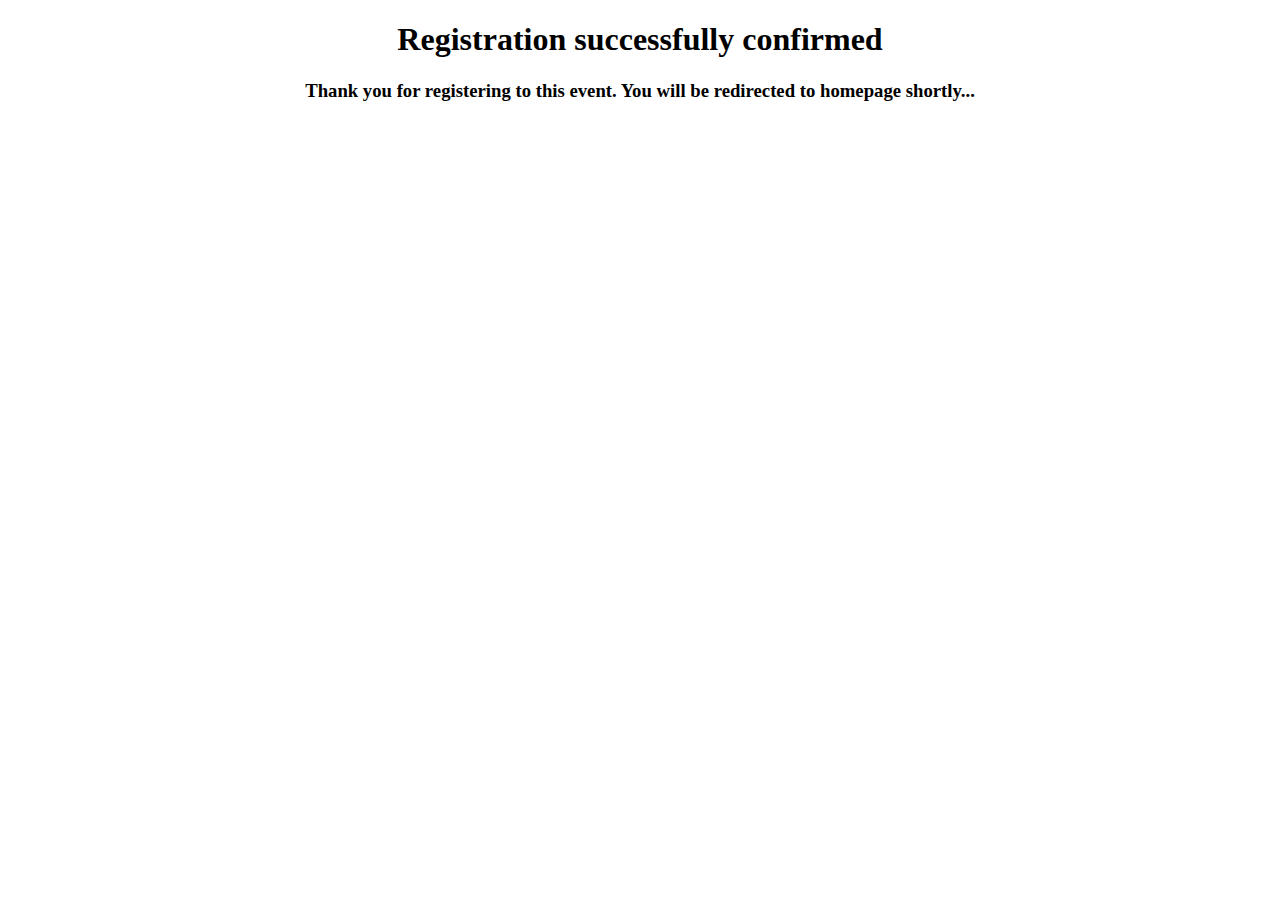
<file: templates/confirmation.html>
<!DOCTYPE html>
<html >
<head>
    <meta charset="UTF-8">
    <title>Email confirmed</title>
</head>
<body>
    <div style="text-align: center;">
        <h1>Registration successfully confirmed</h1>
        <h3>Thank you for registering to this event. You will be redirected to homepage shortly...</h3>
    </div>
    <script>    
        window.setTimeout(function(){window.location.href = "/";}, 5000);
    </script>
</body>
</html>
</file>
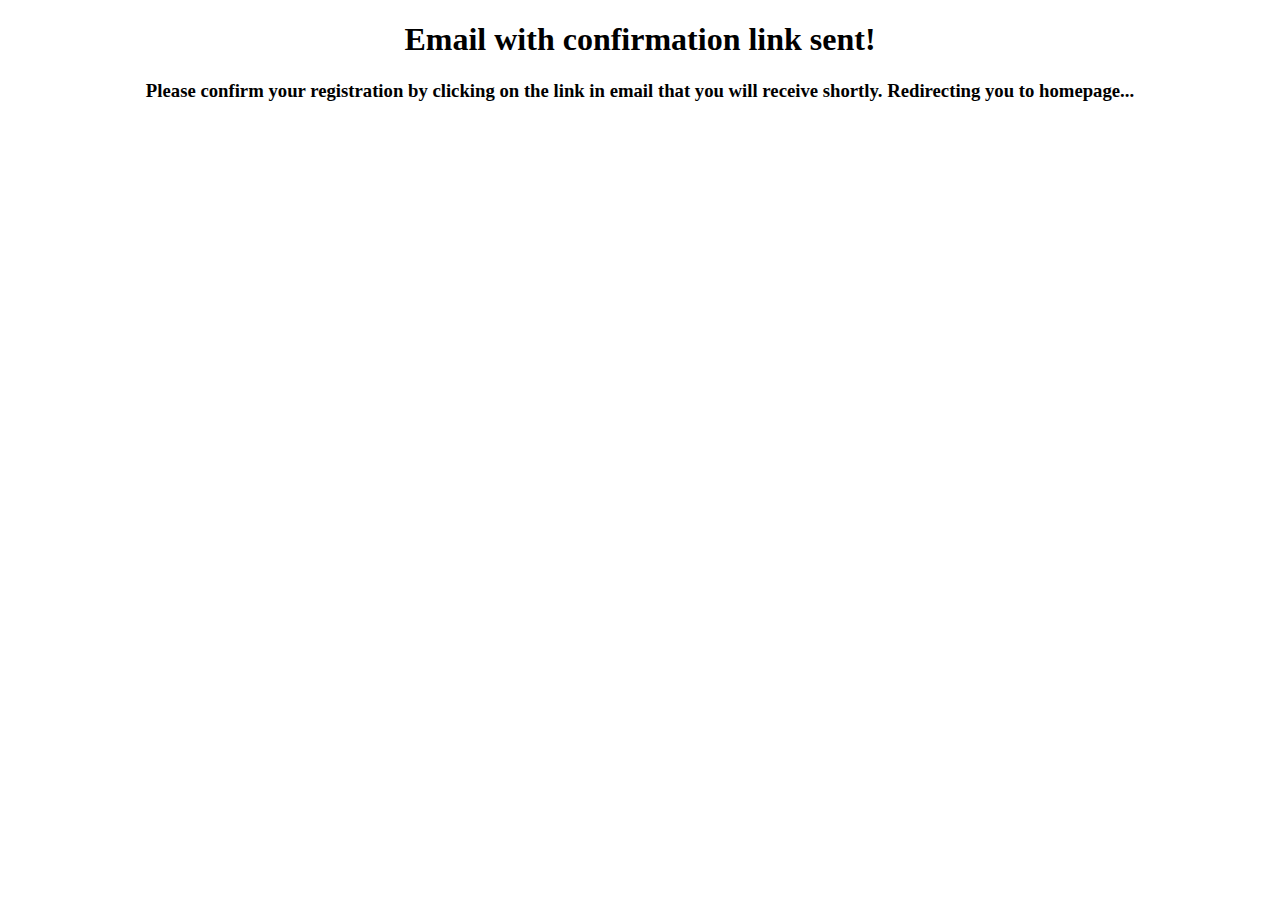
<file: templates/email_sent.html>
<!DOCTYPE html>
<html >
<head>
    <meta charset="UTF-8">
    <title>Email confirmed</title>
</head>
<body>
    <div style="text-align: center;">
        <h1>Email with confirmation link sent!</h1>
        <h3>Please confirm your registration by clicking on the link in email that you will receive
            shortly. Redirecting you to homepage...</h3>
    </div>
    <script>    
        window.setTimeout(function(){window.location.href = "/";}, 7000);
    </script>
</body>
</html>
</file>
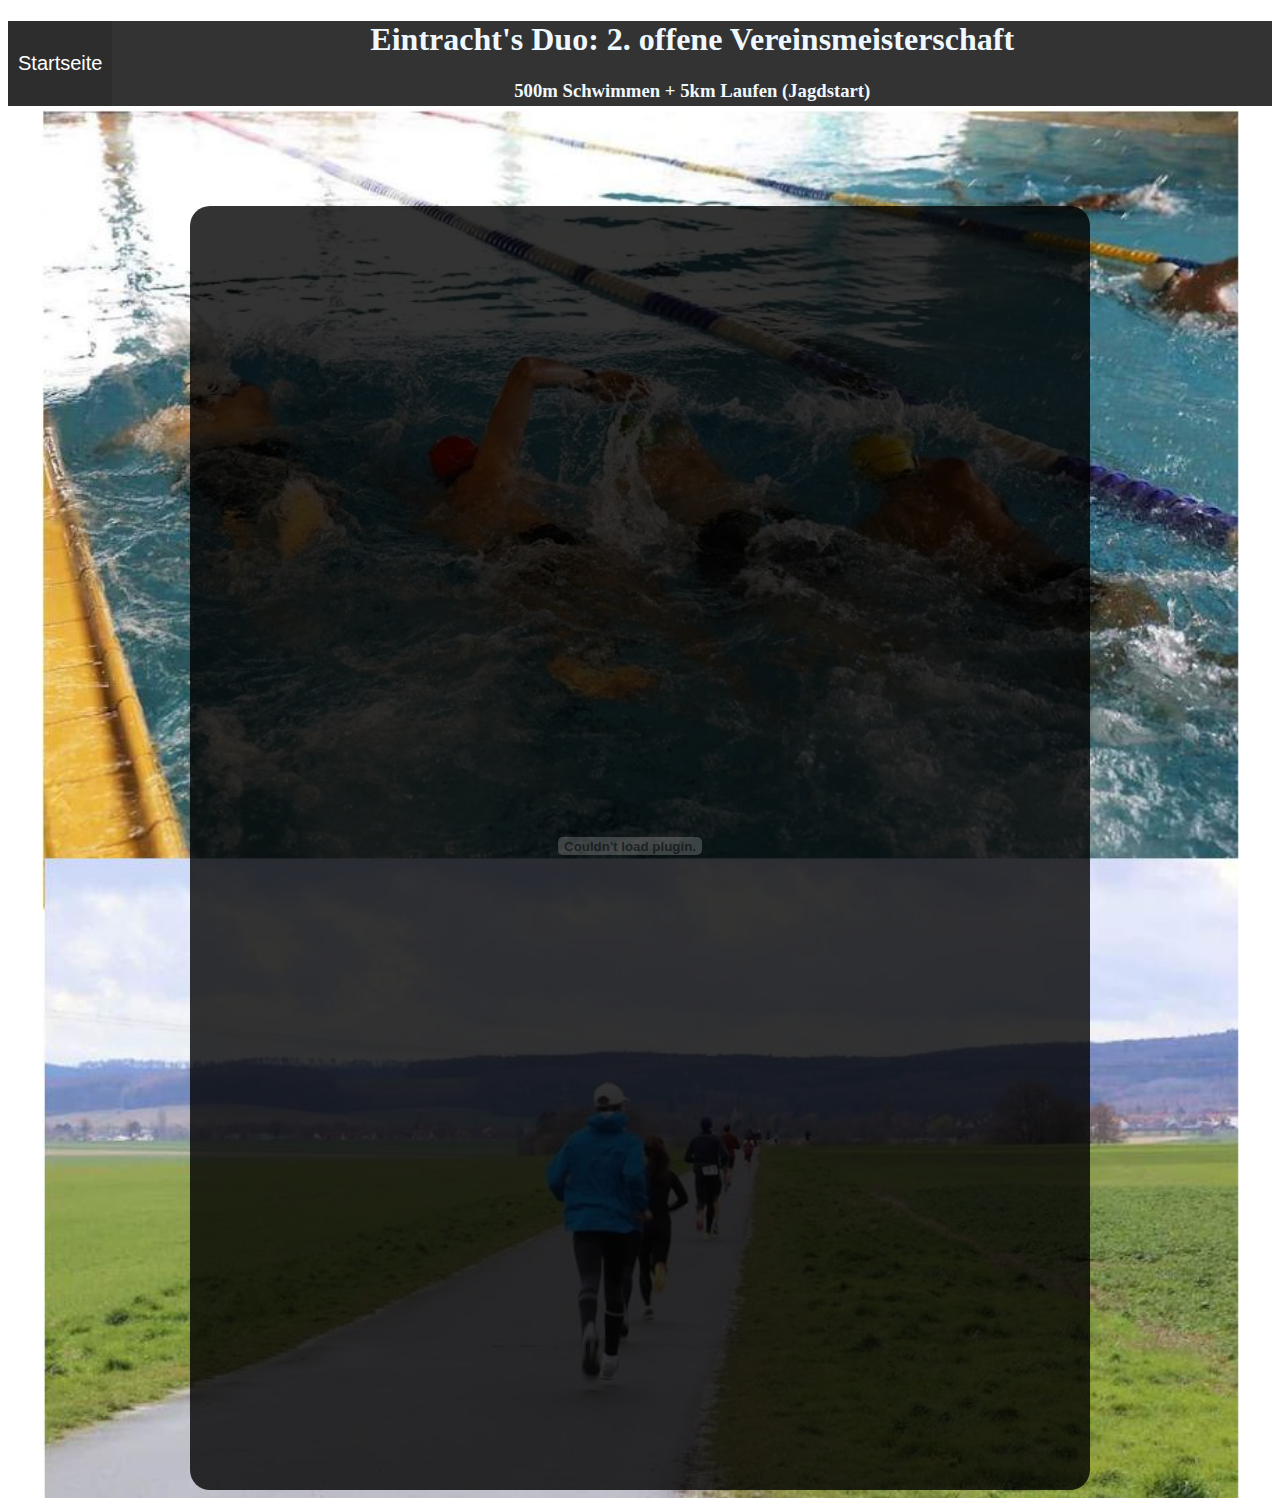
<file: templates/infos.html>
<!doctype html>
<html>
<head>
    <link rel="stylesheet" type="text/css" href="../static/css/main.css">
    <meta charset="utf-8">
    <title>Infos</title>
</head>
<body>
    <div class="headliner">
        <button class="home-btn" onclick="window.location.href = '/';">Startseite</button>
        <h1>Eintracht's Duo: 2. offene Vereinsmeisterschaft</h1>
        <h3>500m Schwimmen + 5km Laufen (Jagdstart)</h3>
    </div>
    <div class="info-wrap">
	 <object width="800" height="1200"  data="../static/infos.pdf"></object>	
    </div>
</body>
</html>
</file>
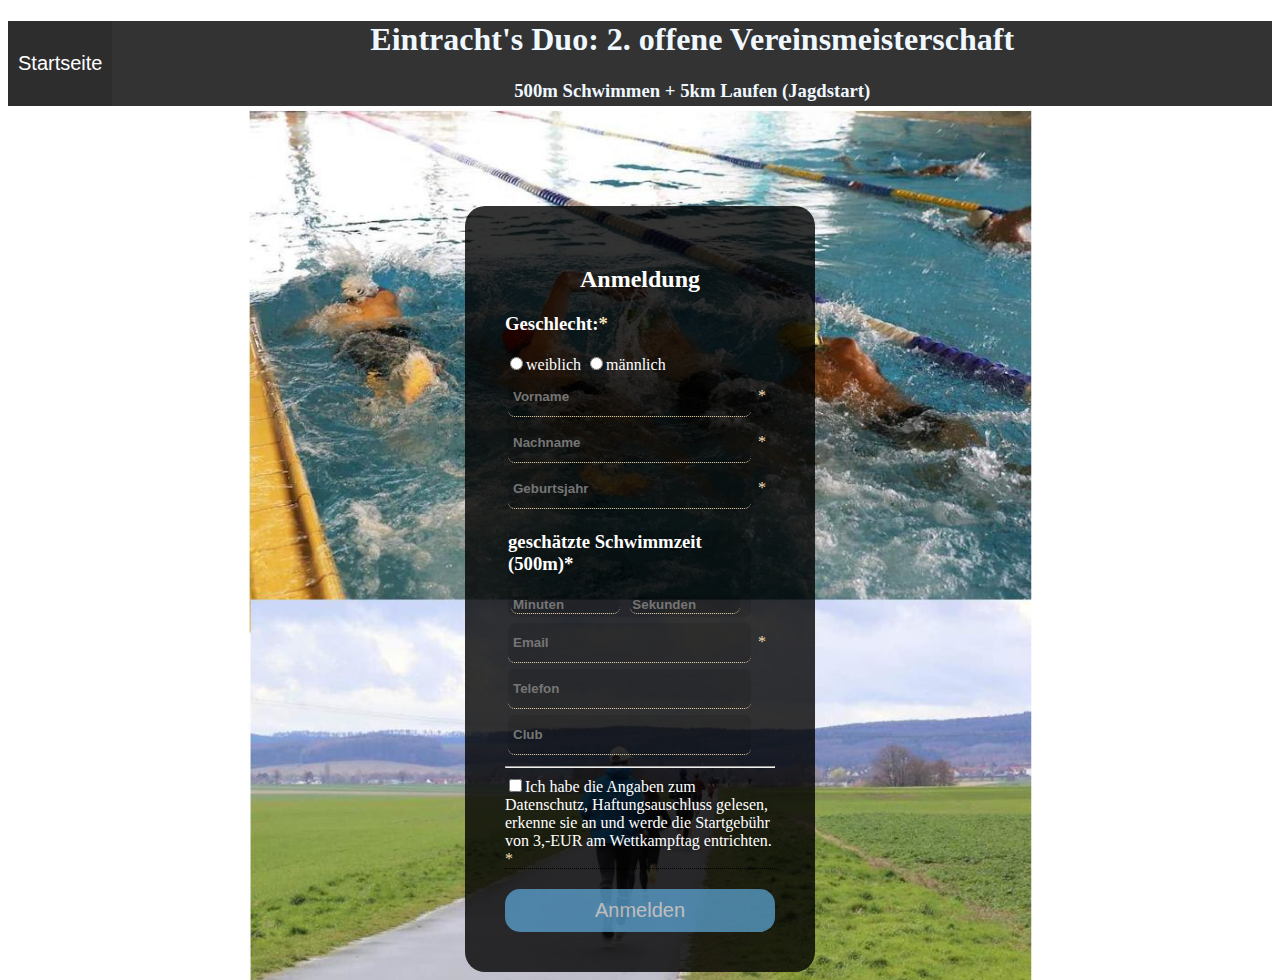
<file: templates/signup.html>
<!DOCTYPE html>
<html>
    <head>
        <link rel="stylesheet" type="text/css" href="../static/css/main.css">
    </head>

    <body>
        <div class="headliner">
            <button class="home-btn" onclick="window.location.href = '/';">Startseite</button>
            <h1>Eintracht's Duo: 2. offene Vereinsmeisterschaft</h1>
	    <h3>500m Schwimmen + 5km Laufen (Jagdstart)</h3>
        </div>
        <div class="signup-wrap">
            <h2>Anmeldung</h2>
            <form method="POST">
            
                <h3 class="required">Geschlecht:</h3>
                <input type="radio" name="gender" value="Female" required/>weiblich
                <input type="radio" name="gender" value="Male" required/>männlich
            
                <div class="required">
                    <input type="text" name="firstname" placeholder="Vorname" required/>
                </div>
                <div class="required">
                    <input type="text"  name="lastname" placeholder="Nachname" required/>
                </div>
                <div class="required">
                    <input type="number" class="yob" name="yob" placeholder="Geburtsjahr" max="2004" required/>
                </div>
                <div class="polje" style="padding: 0; border-bottom: none;">
                    <h3>geschätzte Schwimmzeit (500m)*</h3>
                    <input type="number" class="minsec" min="05" max="12" name="minutes" placeholder="Minuten" required/>
                    <input type="number" class="minsec" min="0" max="60" name="seconds" placeholder="Sekunden" required/>
                </div>
                <div class="required">
                    <input type="email"  name="email" placeholder="Email" required/>
                </div>
                <div>
                    <input type="text"  name="telephone" placeholder="Telefon"/>
                </div>
                <input type="text" name="club" placeholder="Club"/>
                <!--
		<h3 class="required">Wettbewerb:</h3>
                <input type="radio" name="contest" value="Eintracht Duo" required/>Eintracht Duo
                <input type="radio" name="contest" value="Eintracht Duo Relay" required/>Eintracht Duo Staffel
                -->
		<div class="required tooltip">
                    <hr>
                    <input type="checkbox" name="agreed" required/>Ich habe die Angaben zum Datenschutz, Haftungsauschluss gelesen, erkenne sie an und werde die Startgebühr von 3,-EUR am Wettkampftag entrichten.
			  <span class="tooltiptext"><a href="http://ec2-3-125-149-53.eu-central-1.compute.amazonaws.com/infos">Teilnahmebedingungen</a></span>
		</div>
                <input type="submit" value="Anmelden">
            </form>
        </div>    
    </body>
</html>
</file>
<file: static/css/main.css>
body{
    background-image: url("background.png");
    background-size: cover;
    background-repeat: no-repeat;
    background-position: center 110px;
}
.headliner{
    height: 85px;
    background-color: rgba(0,0,0,0.8);
    margin: 0;
    text-align: center;
    font-size: 16px;
    color: aliceblue;
    
}
.wrap {
    max-width: 350px;
    border-radius: 20px;
    margin: auto;
    background-color: rgba(0,0,0,0.8);
    box-sizing: border-box;
    padding: 40px;
    color: #FFF;
    margin-top: 23%;
}
h2{
    text-align: center;
}
input[type=text], input[type=password], .yob, input[type=email], .polje{
    width: 90%;
    box-sizing: border-box;
    padding: 12px 5px;
    background: rgba(0,0,0,0.10);
    outline: none;
    border: none;
    border-bottom: 1px dotted wheat;
    border-radius: 7px;
    margin: 3px;
    font-weight: bold;
    color: #FFF;
}
.minsec{
    width: 45%;
    box-sizing: border-box;
    float:right
    padding: 12px 5px;
    background: rgba(0,0,0,0.10);
    outline: none;
    border: none;
    border-bottom: 1px dotted wheat;
    border-radius: 7px;
    margin: 3px;
    font-weight: bold;
    color: #FFF;
}
input[type=submit]{
    width: 100%;
    box-sizing: border-box;
    padding: 10px 0;
    margin-top: 20px;
    outline: none;
    border: none;
    background: #60adde;
    opacity: 0.7;
    border-radius: 15px;
    font-size: 20px;
    color: #FFF;
}
.contest{
    width: 30%;
}
.btn{
    width: 100%;
    padding: 12px 5px;
    margin-top: 10px;
    border-radius: 7px;
    background-color: steelblue;
    font-weight: bolder;
}
.required:after{
    content: '*';
    color: wheat;
}
.home-btn{
    float: left;
    font-size: 20px;
    padding: 10px;
    height: 100%;
    background-color: rgba(0,0,0,0.10);
    color: #FFF;
    border: none;

}
.table-wrap {
    max-width: 500px;
    border-radius: 20px;
    margin: auto;
    background-color: rgba(0,0,0,0.8);
    box-sizing: border-box;
    padding: 40px;
    color: #FFF;
    margin-top: 100px;
}
table{
    width: 100%;
    /*border-spacing: 5px;*/
}
th{
    text-align: left;
}
table, th, td{
    border: 2px solid wheat;
    border-collapse: collapse;
    text-align: center;
}
th, td{
    padding: 10px 0px;
}

.signup-wrap {
    max-width: 350px;
    border-radius: 20px;
    margin: auto;
    background-color: rgba(0,0,0,0.8);
    box-sizing: border-box;
    padding: 40px;
    color: #FFF;
    margin-top: 100px;
}

.info-wrap {
    max-width: 900px;
    border-radius: 20px;
    margin: auto;
    background-color: rgba(0,0,0,0.8);
    box-sizing: border-box;
    padding: 40px;
    color: #FFF;
    margin-top: 100px;
}

.tooltip {
  position: relative;
  display: inline-block;
  border-bottom: 1px dotted black;
}

.tooltip .tooltiptext {
  visibility: hidden;
  width: 120px;
  background-color: black;
  color: #fff;
  text-align: center;
  border-radius: 6px;
  padding: 5px 0;

  /* Position the tooltip */
  position: absolute;
  z-index: 1;
}

.tooltip:hover .tooltiptext {
  visibility: visible;
}

a {
   color: white;
}
</file>
